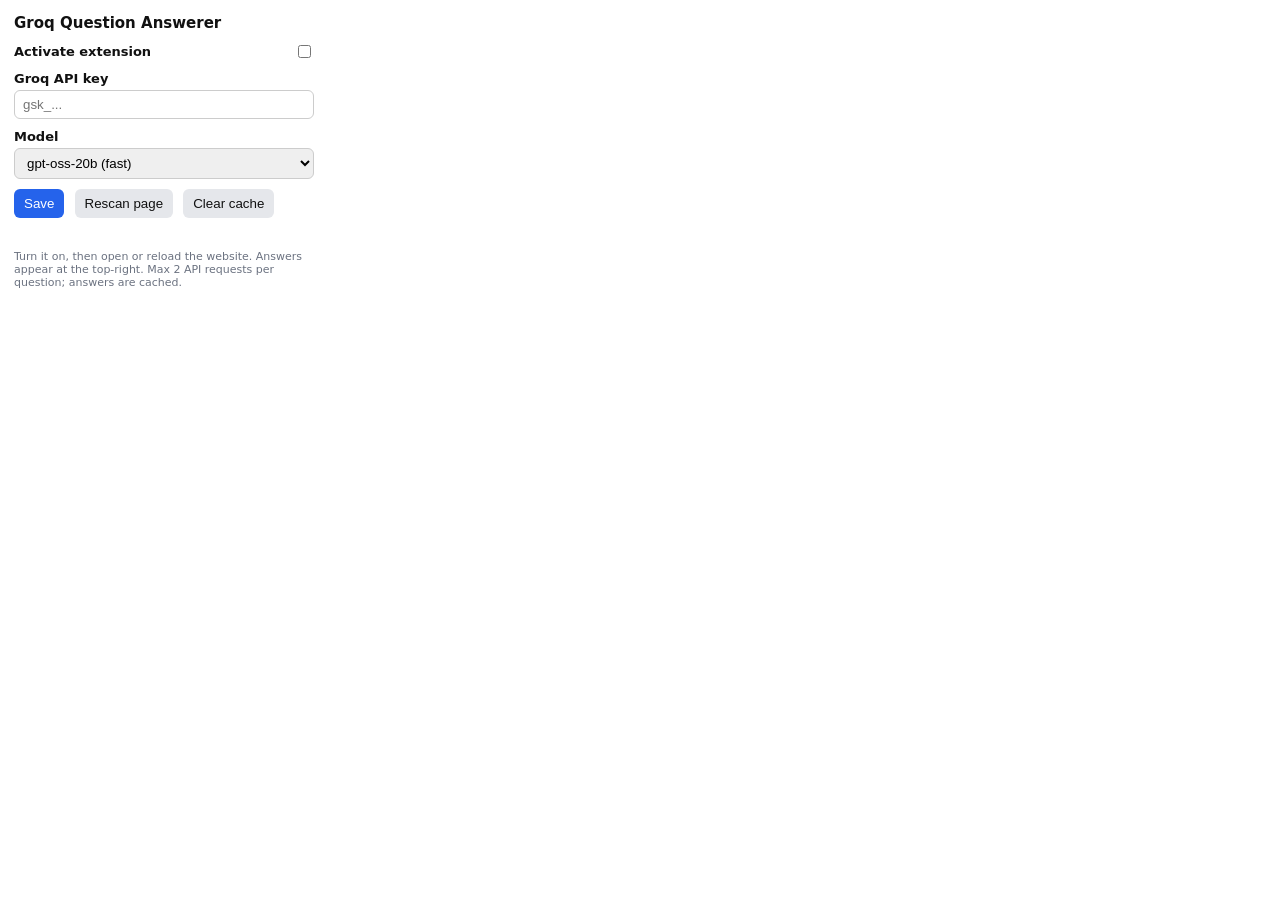
<file: popup.html>
<!doctype html>
<html>
<head>
<meta charset="utf-8">
<style>
  body{width:300px;margin:0;padding:14px;font:13px system-ui,sans-serif;color:#111}
  h1{font-size:15px;margin:0 0 10px}
  label{display:block;margin:10px 0 4px;font-weight:600}
  input[type=password],input[type=text],select{width:100%;box-sizing:border-box;padding:6px 8px;border:1px solid #ccc;border-radius:6px}
  .row{display:flex;align-items:center;justify-content:space-between;margin-bottom:6px}
  button{padding:7px 10px;border:0;border-radius:6px;background:#2563eb;color:#fff;cursor:pointer;margin-top:10px}
  button.sec{background:#e5e7eb;color:#111;margin-left:6px}
  #status{margin-top:8px;color:#16a34a;min-height:16px}
  .hint{color:#6b7280;font-size:11px;margin-top:8px}
</style>
</head>
<body>
  <h1>Groq Question Answerer</h1>
  <div class="row">
    <strong>Activate extension</strong>
    <input type="checkbox" id="enabled">
  </div>
  <label for="apiKey">Groq API key</label>
  <input type="password" id="apiKey" placeholder="gsk_...">
  <label for="model">Model</label>
  <select id="model">
    <option value="openai/gpt-oss-20b">gpt-oss-20b (fast)</option>
    <option value="openai/gpt-oss-120b">gpt-oss-120b (smarter)</option>
  </select>
  <div>
    <button id="save">Save</button>
    <button id="rescan" class="sec">Rescan page</button>
    <button id="clearCache" class="sec">Clear cache</button>
  </div>
  <div id="status"></div>
  <div class="hint">Turn it on, then open or reload the website. Answers appear at the top-right. Max 2 API requests per question; answers are cached.</div>
  <script src="popup.js"></script>
</body>
</html>
</file>
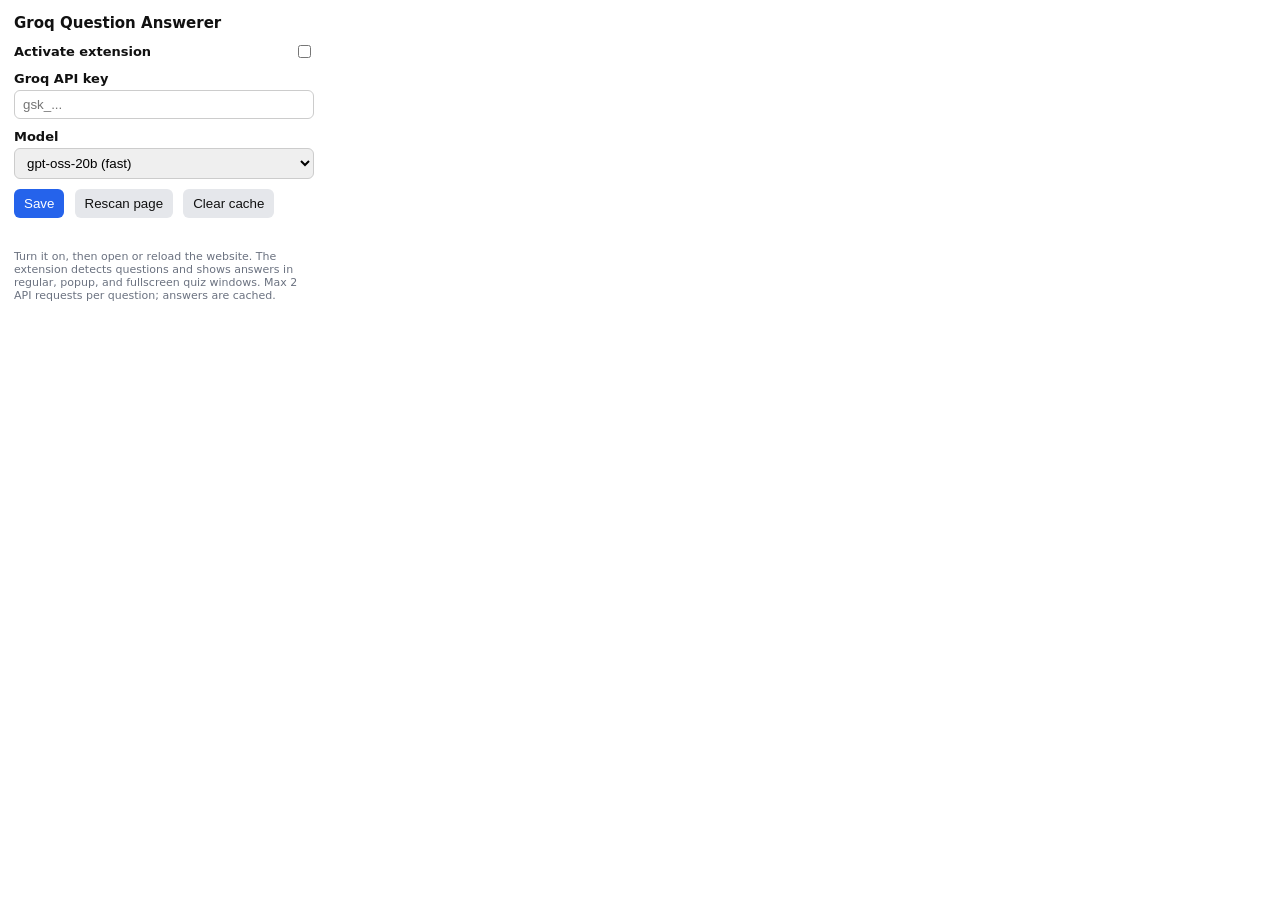
<file: qa-extension/popup.html>
<!doctype html>
<html>
<head>
<meta charset="utf-8">
<style>
  body{width:300px;margin:0;padding:14px;font:13px system-ui,sans-serif;color:#111}
  h1{font-size:15px;margin:0 0 10px}
  label{display:block;margin:10px 0 4px;font-weight:600}
  input[type=password],input[type=text],select{width:100%;box-sizing:border-box;padding:6px 8px;border:1px solid #ccc;border-radius:6px}
  .row{display:flex;align-items:center;justify-content:space-between;margin-bottom:6px}
  button{padding:7px 10px;border:0;border-radius:6px;background:#2563eb;color:#fff;cursor:pointer;margin-top:10px}
  button.sec{background:#e5e7eb;color:#111;margin-left:6px}
  #status{margin-top:8px;color:#16a34a;min-height:16px}
  .hint{color:#6b7280;font-size:11px;margin-top:8px}
</style>
</head>
<body>
  <h1>Groq Question Answerer</h1>
  <div class="row">
    <strong>Activate extension</strong>
    <input type="checkbox" id="enabled">
  </div>
  <label for="apiKey">Groq API key</label>
  <input type="password" id="apiKey" placeholder="gsk_...">
  <label for="model">Model</label>
  <select id="model">
    <option value="openai/gpt-oss-20b">gpt-oss-20b (fast)</option>
    <option value="openai/gpt-oss-120b">gpt-oss-120b (smarter)</option>
  </select>
  <div>
    <button id="save">Save</button>
    <button id="rescan" class="sec">Rescan page</button>
    <button id="clearCache" class="sec">Clear cache</button>
  </div>
  <div id="status"></div>
  <div class="hint">Turn it on, then open or reload the website. The extension detects questions and shows answers in regular, popup, and fullscreen quiz windows. Max 2 API requests per question; answers are cached.</div>
  <script src="popup.js"></script>
</body>
</html>
</file>
